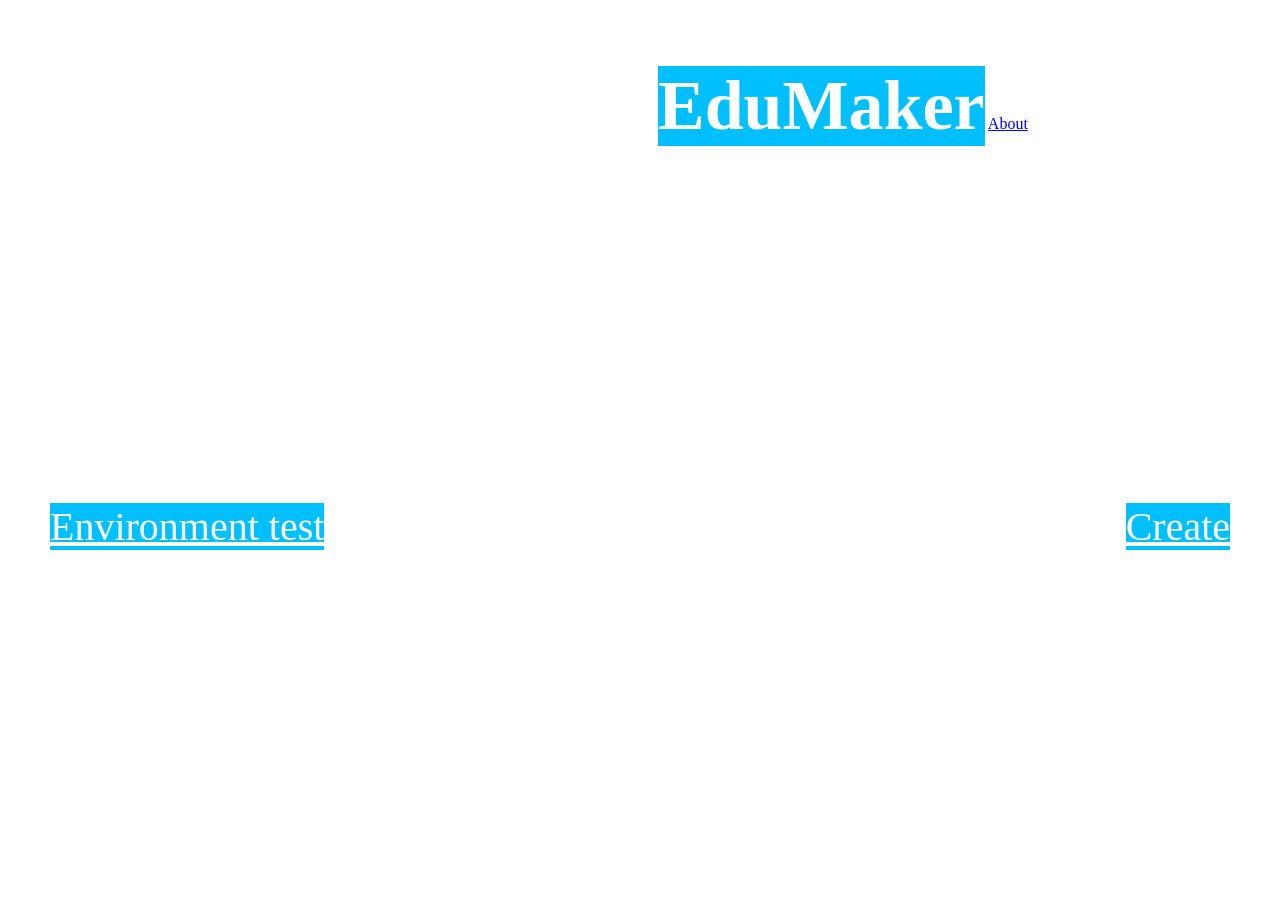
<file: index.html>
<html>
  <head>
    <title> Home - EduMaker </title>
    <link rel="stylesheet" href="style.css">
  </head>
  
  <body> 
  <h2> EduMaker</h2>
    <a href="About.html">About</a>
    <a class="liberal" href="environment-test.html">Environment test</a>
    <a class="right" href="create.html">Create</a>
</body>
</html>
</file>
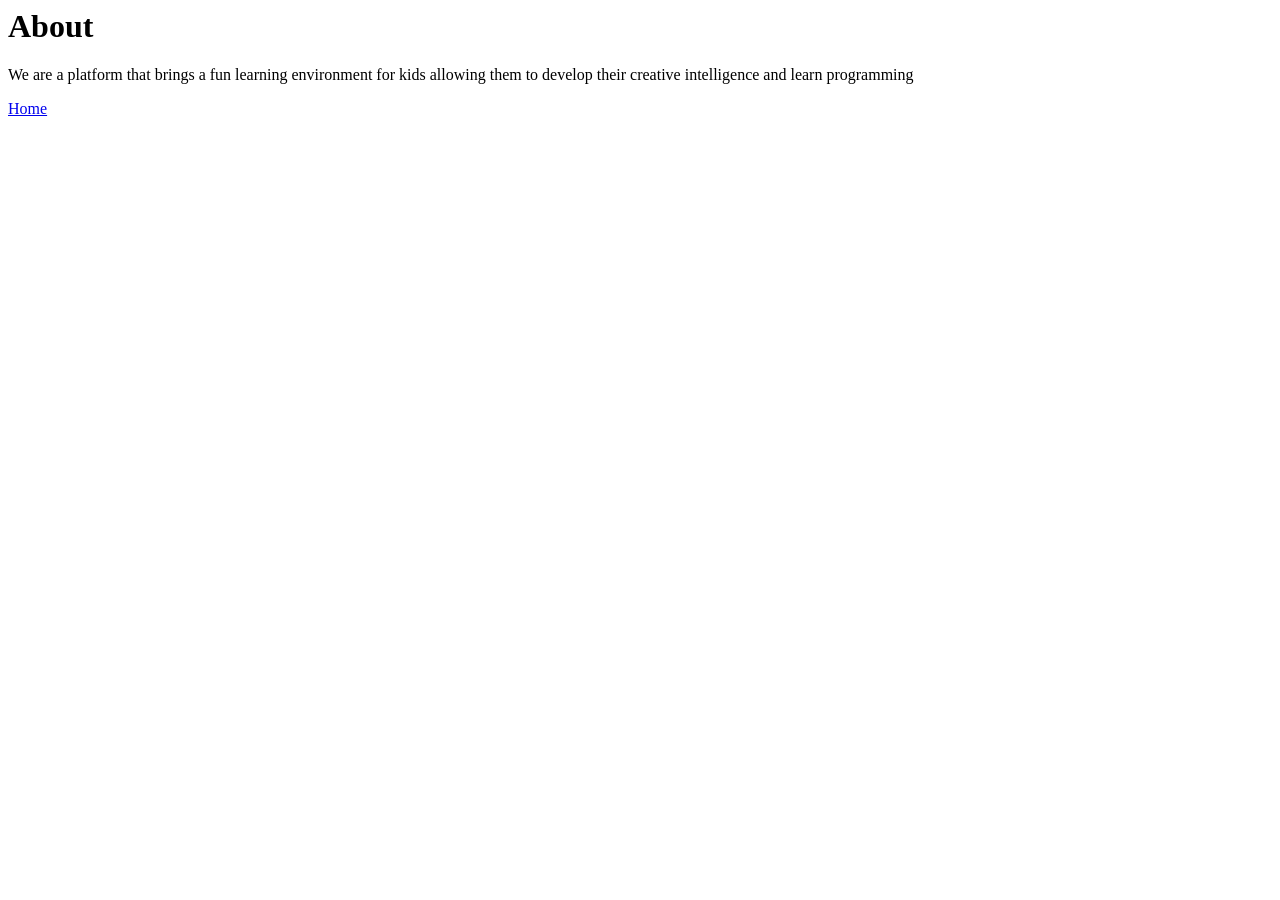
<file: About.html>
<html>
<head>
<title> About - EduMaker </title>
</head>

<body>
<h1> About </h1>
<p> We are a platform that brings a fun learning environment for kids allowing them to develop their creative intelligence and learn programming </p>
<a href="nullisdev.github.io">Home</a>
</body>
</html>
</file>
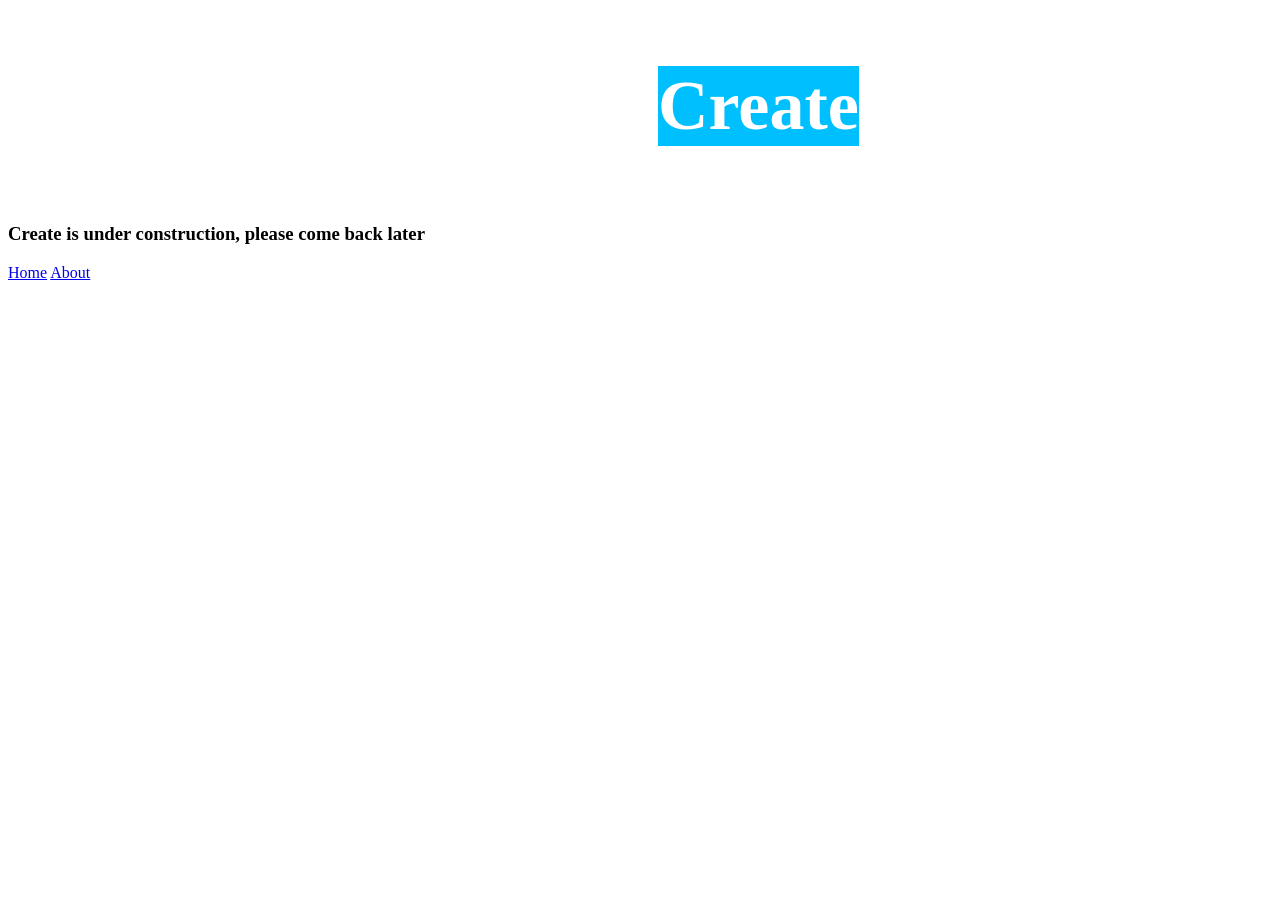
<file: create.html>
<html>
<head>
<title>Create - EduMaker</title>
  <link rel="stylesheet" href="style.css">
</head>
<body>
<h2>Create</h2>
<h3>Create is under construction, please come back later​</h3>
<a href="nullisdev.github.io">Home</a>
<a href="About.html">About</a>
</body>

</html>
</file>
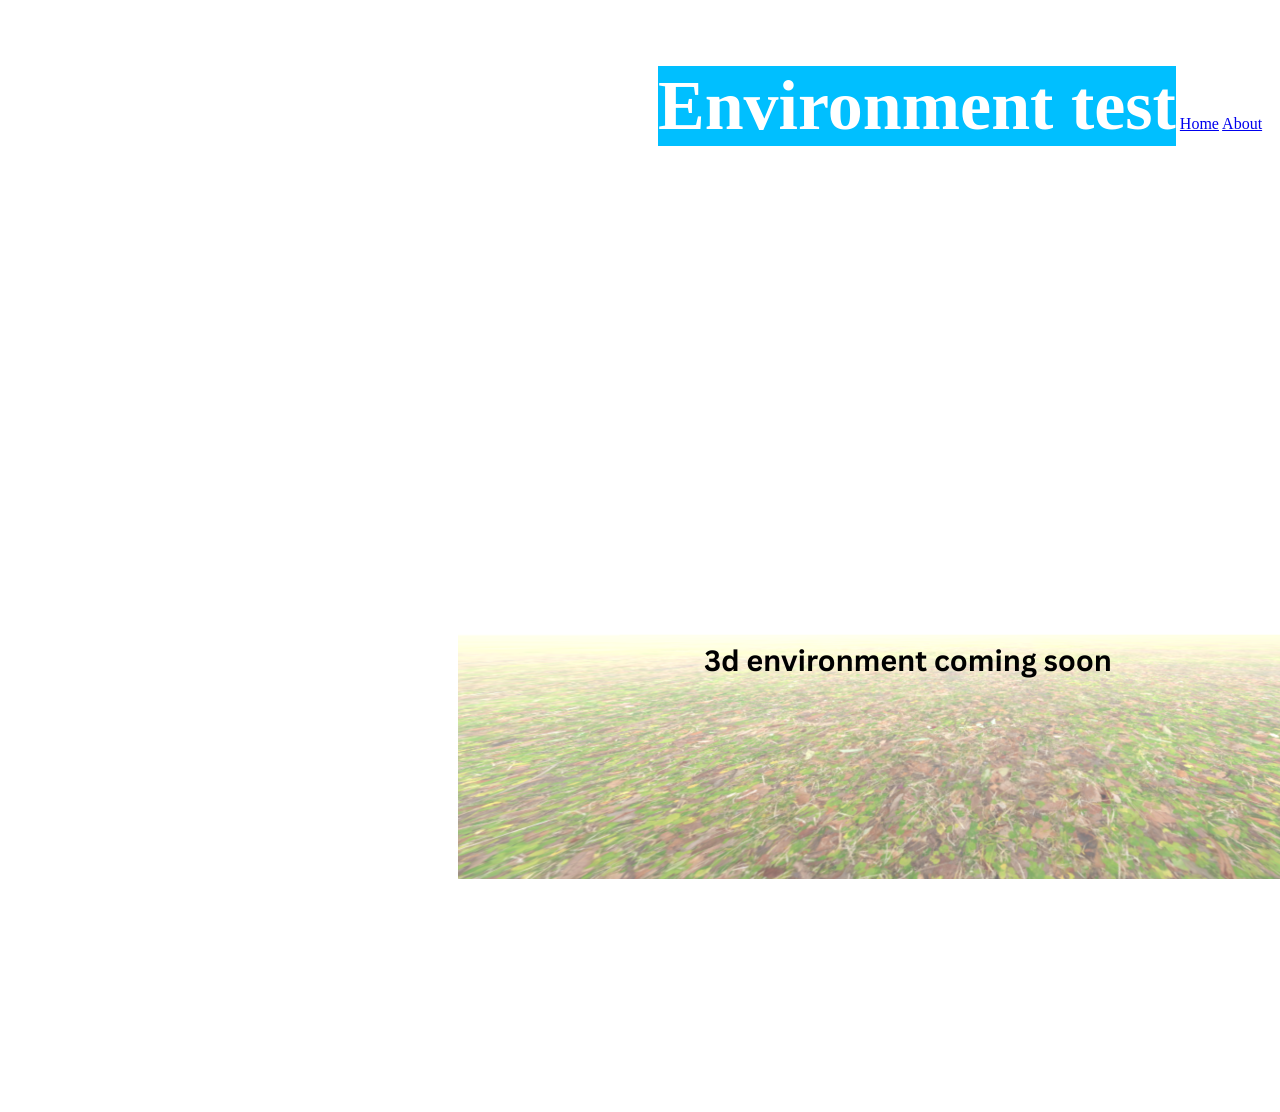
<file: environment-test.html>
<html>
<head>
<title>Environment test - EduMaker</title>
  <link rel="stylesheet" href="style.css">
  
</head>

<body>
<h2>Environment test</h2>
<a href="nullisdev.github.io">Home</a>
<a href="About.html">About</a>

<img src="insert random bullshit here.png">
</body>

</html>
</file>
<file: style.css>
h2 {
    display: inline-block;
color: white;
font-size: 70px;
margin-left: 650px;
    background-color: deepskyblue;
    

}
.liberal {
    display: inline-block;
    color: white;
    font-size: 40;
    background-color: deepskyblue;
    position: absolute;
    left: 50px;
    bottom: 350px;
}
.right {
    display: inline-block;
    color: white;
    font-size: 40;
    background-color: deepskyblue;
    position: absolute;
    right: 50px;
    bottom: 350px;
}
img {
scale: 0.5;
    left: 80px;
}
</file>
